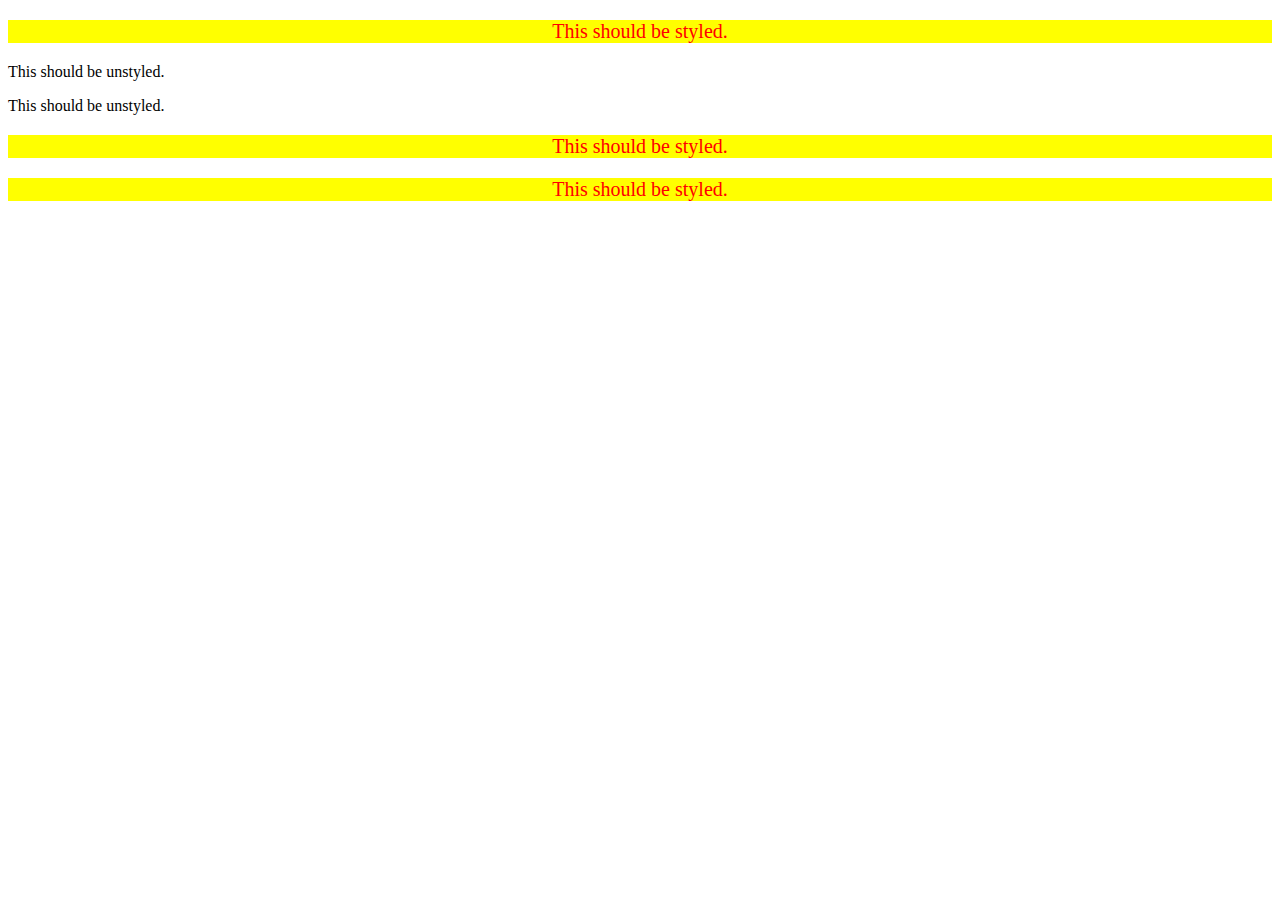
<file: descendant-combinator/index.html>
<!DOCTYPE html>
<html lang="en">
<head>
    <meta charset="UTF-8">
    <meta name="viewport" content="width=device-width, initial-scale=1.0">
    <title>Afolabi Descendant Combinator</title>
    <link rel="stylesheet" href="descendant.css">
</head>
<body>
    <div class="styled">
        <p>This should be styled.</p>
    </div>
    <p class="unstyled">This should be unstyled.</p>
    <p class="unstyled">This should be unstyled.</p>
    <div class="styled">
        <p>This should be styled.</p>
        <p>This should be styled.</p>
    </div>
</body>
</html>
</file>
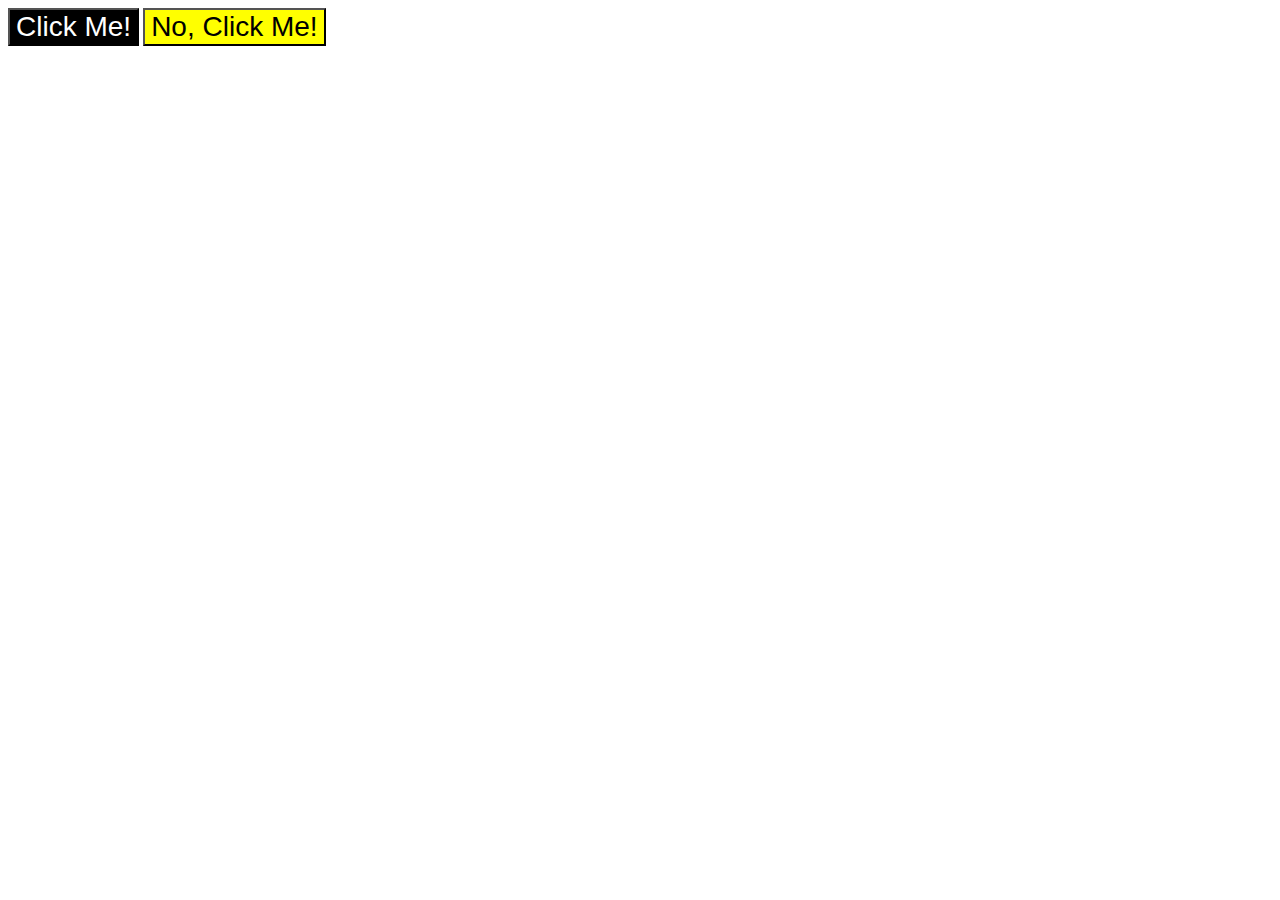
<file: group-selector/index.html>
<!DOCTYPE html>
<html lang="en">
<head>
    <meta charset="UTF-8">
    <meta name="viewport" content="width=device-width, initial-scale=1.0">
    <title>Afolabi Group Selector</title>
</head>
    <link rel="stylesheet" href="group-selector.css">
<body>
    <button class="click1">Click Me!</button>
    <button class="click2">No, Click Me!</button>
</body>
</html>
</file>
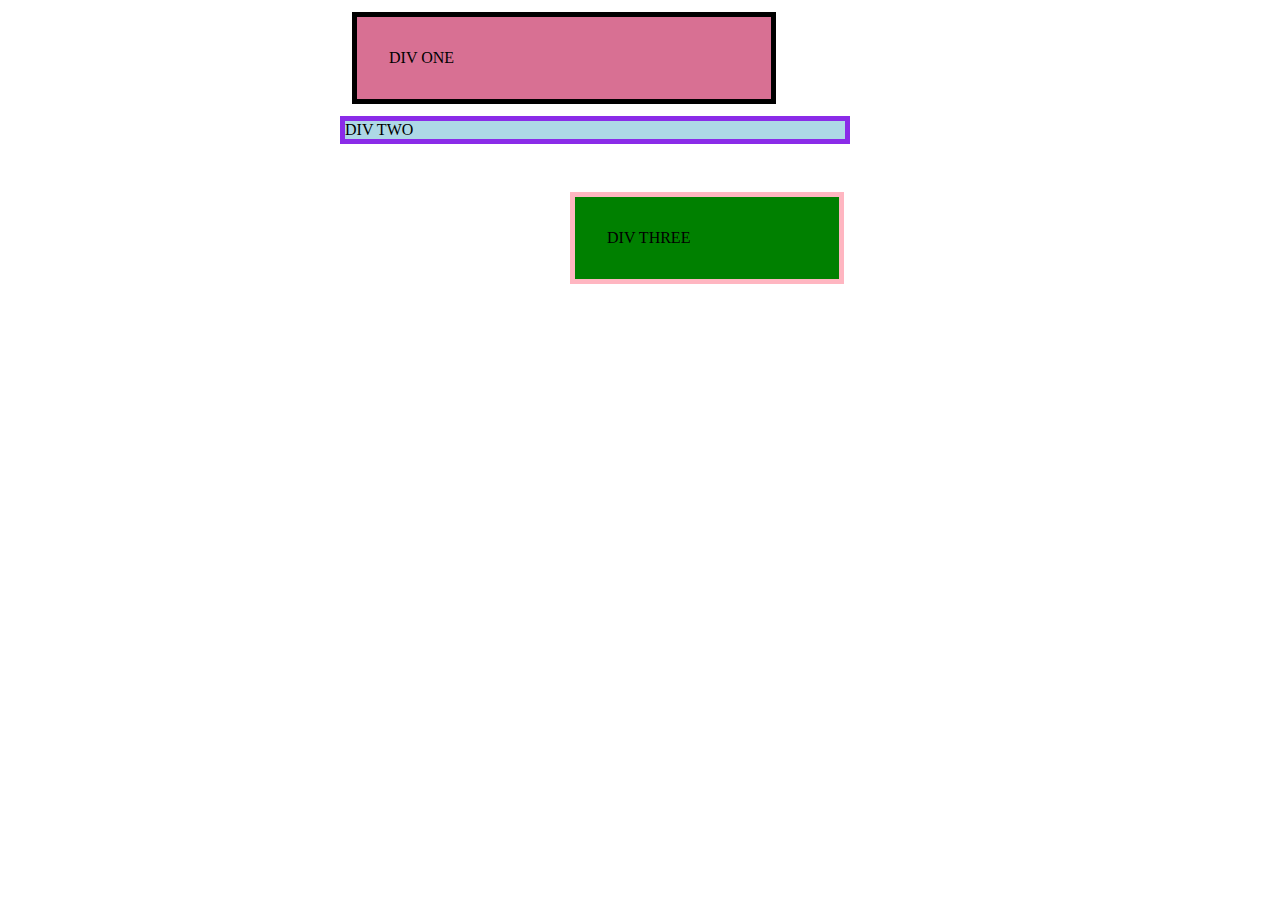
<file: margin-and-padding/index.html>
<!DOCTYPE html>
<html lang="en">
<head>
    <meta charset="UTF-8">
    <meta name="viewport" content="width=device-width, initial-scale=1.0">
    <title>Afolabi Margin and Padding</title>
    <link rel="stylesheet" href="margin.css">
</head>
<body>
    <div class="one">DIV ONE</div>
    <div class="two">DIV TWO</div>
    <div class="three">DIV THREE</div>
</body>
</html>
</file>
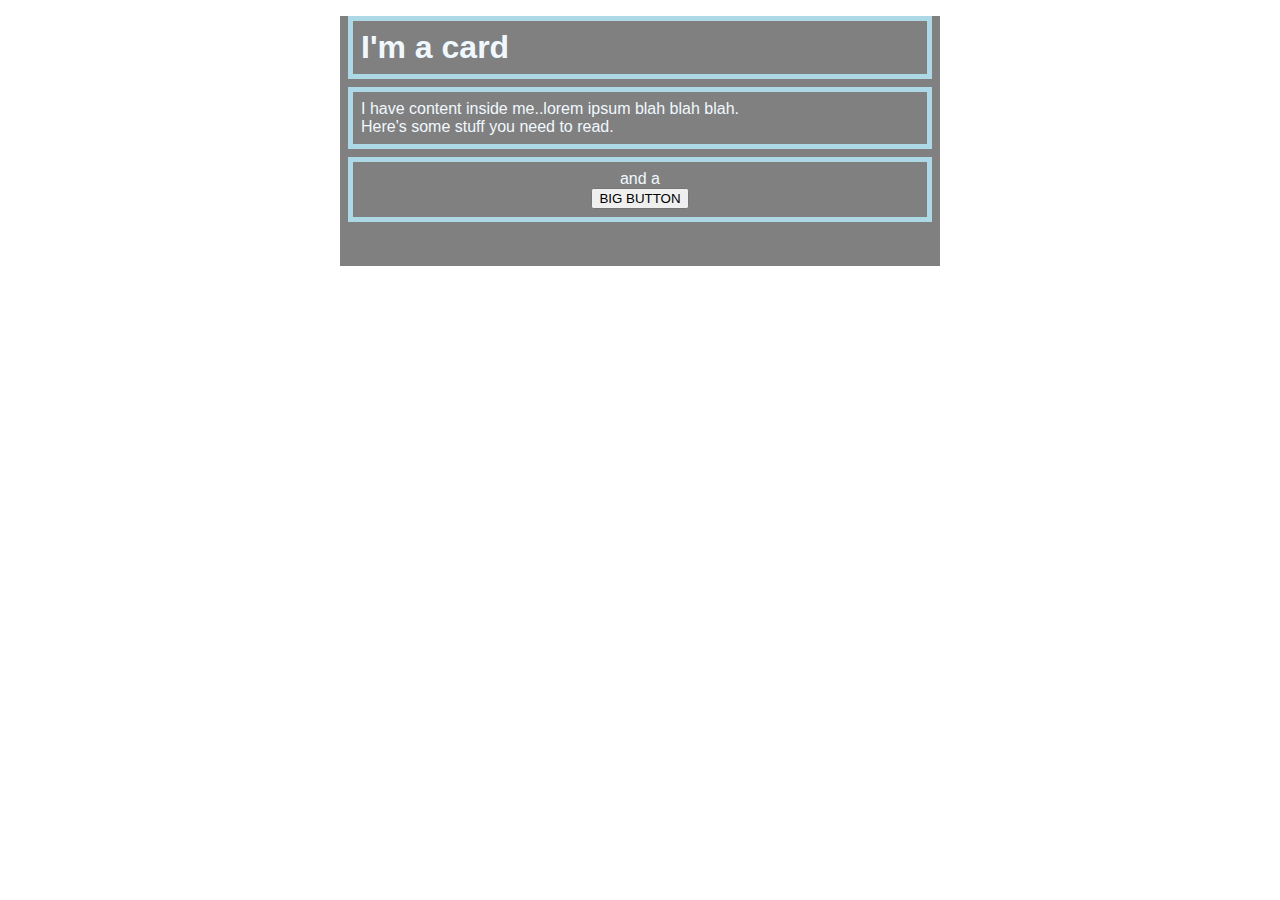
<file: margin-and-padding2/index.html>
<!DOCTYPE html>
<html lang="en">
<head>
    <meta charset="UTF-8">
    <meta name="viewport" content="width=device-width, initial-scale=1.0">
    <title>Afolabi Margin and Padding</title>
    <link rel="stylesheet" href="padding.css">
</head>
<body>
    <div class="card">
      <h1 class="title">I'm a card</h1>
      <div class="content">I have content inside me..lorem ipsum blah blah blah.<br>Here's some stuff you need to read.</div>
      <div class="button">and a<br><button>BIG BUTTON</button></div>
    </div>
  </body>
</html>
</file>
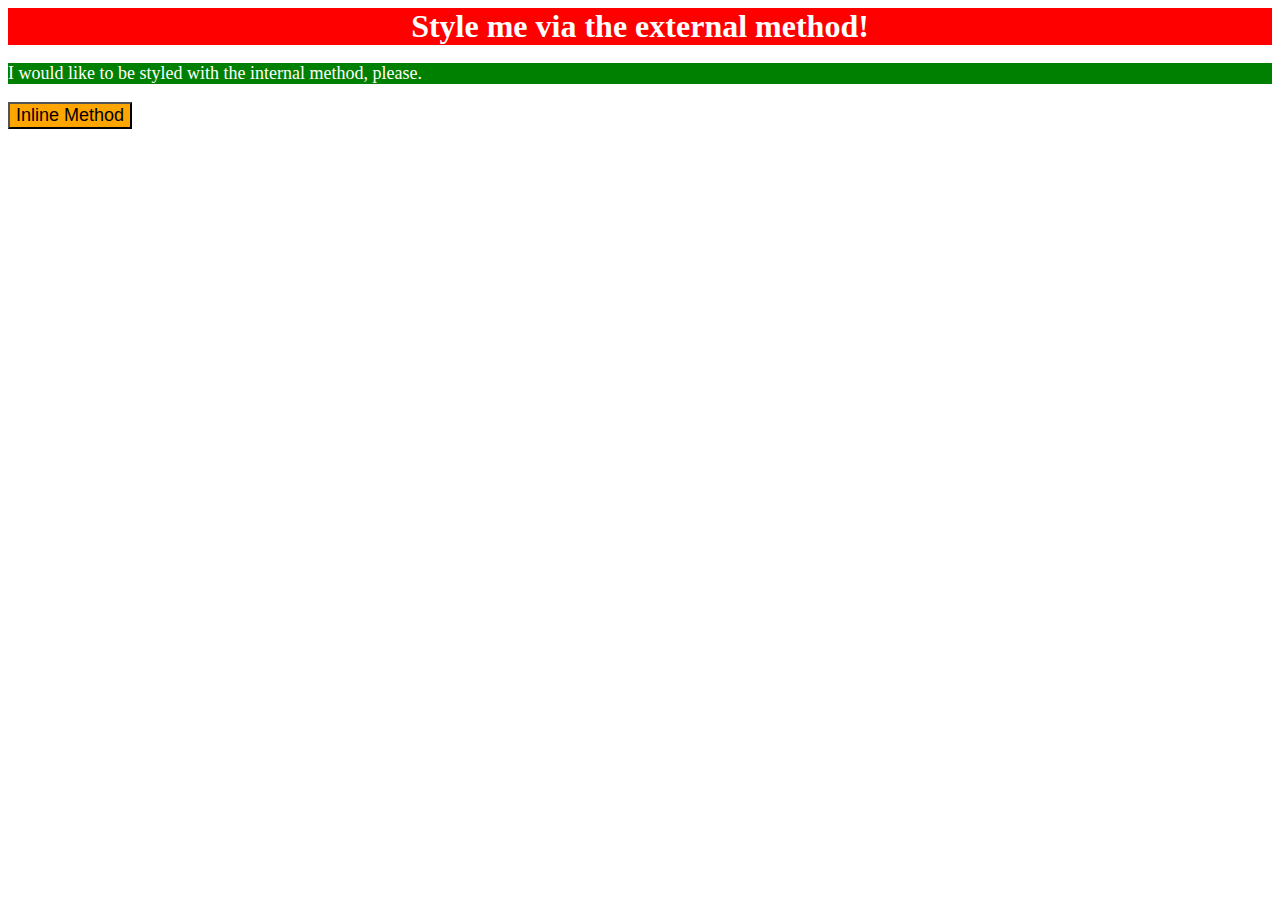
<file: method-1/index.html>
<!DOCTYPE html>
<html lang="en">
<head>
    <meta charset="UTF-8">
    <meta name="viewport" content="width=device-width, initial-scale=1.0">
    <title>Afolabi Exercise</title>

        <link rel="stylesheet" href="method-1.css">


        <style>
    p{
        background-color: green;
        color: white;
        font-size: 18px;
    }
        </style>
</head>
<body>
        <div>Style me via the external method!</div>
        <p>I would like to be styled with the internal method, please.</p>
        <button style="background-color: orange; font-size: 18px;">Inline Method</button>
</body>
</html>
</file>
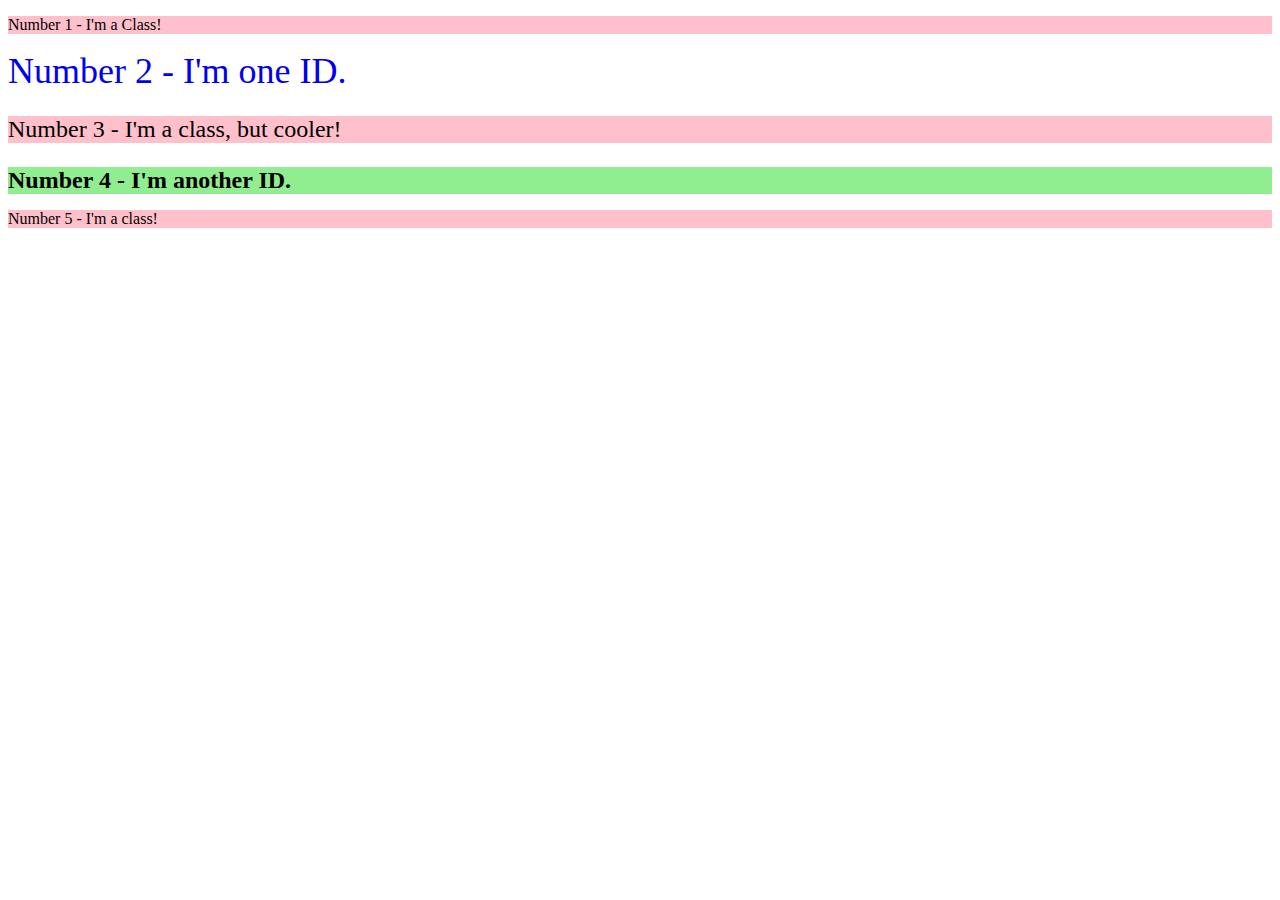
<file: my-selectors/index.html>
<!DOCTYPE html>
<html lang="en">
<head>
    <meta charset="UTF-8">
    <meta name="viewport" content="width=device-width, initial-scale=1.0">
    <title>Afolabi Selectors</title>
    <link rel="stylesheet" href="my-selectors.css">
</head>
<body>
    <p class="number1">Number 1 - I'm a Class!</p>
    
    <div id="number2">Number 2 - I'm one ID.</div>
    
    <p class="number1 number3">Number 3 - I'm a class, but cooler!</p>
    
    <div id="number4">Number 4 - I'm another ID.</div>
    
    <p class=" number1">Number 5 - I'm a class!</p>
</body>
</html>
</file>
<file: descendant-combinator/descendant.css>
div > p{
    background-color: #ffff00;
    color: #ff0000;
    font-size: 20px;
    text-align: center;
}
</file>
<file: group-selector/group-selector.css>
.click1, .click2{
    font-size: 28px;
    font-style: Helvetica;
}    

.click1{
    background-color: #000000;
    color: #ffffff;
}


.click2{
    background-color: #ffff00;
}
</file>
<file: margin-and-padding/margin.css>
body {
    max-width: 600px;
    margin: 0 auto;
  }
  
.one{
    width: 350px;
    margin: 12px;
    padding: 32px;
    background-color: #d87093;
    border: 5px solid #000000;
}

.two{
    width: 500px;
    margin-top: 10px;
    margin-bottom: 10px;
    background-color: #add8e6;
    padding: auto;
    border: 5px solid #8a2be8;
}

.three{
    width: 200px;
    margin-top: 48px;
    margin-left: 230px;
    padding: 32px;
    background-color: #008000;
    border: 5px solid #ffb6c1;
}
</file>
<file: margin-and-padding2/padding.css>
body{
    color: #f0f8ff;
    font-family: Arial, Helvetica, sans-serif;
}
.card{
    width: 600px;
    height: 250px;    
    background-color: #808080;
    margin: 16px auto;    
}

.title{
    padding: 8px;
    border: 5px solid #add8e6;
    margin: 8px;
}
.content{
    padding: 8px;
    border: 5px solid #add8e6;
    margin: 8px;
}

.button{
    text-align: center;
    padding: 8px;
    border: 5px solid #add8e6;
    margin: 8px;
}
</file>
<file: method-1/method-1.css>
div{
    background-color: red;
    color: white;
    font-size: 32px;
    text-align: center;
    font-weight: bold;
}
</file>
<file: my-selectors/my-selectors.css>
.number1 {
    background-color: #ffc0cb;
    font: verdana; 
}

#number2 {
    color: #0000f0;
    font-size: 36px;
}

.number3 {
    font-size: 24px;
}

#number4 {
    background-color: #90ee90;
    font-size: 24px;
    font-weight: bold;
}
</file>
